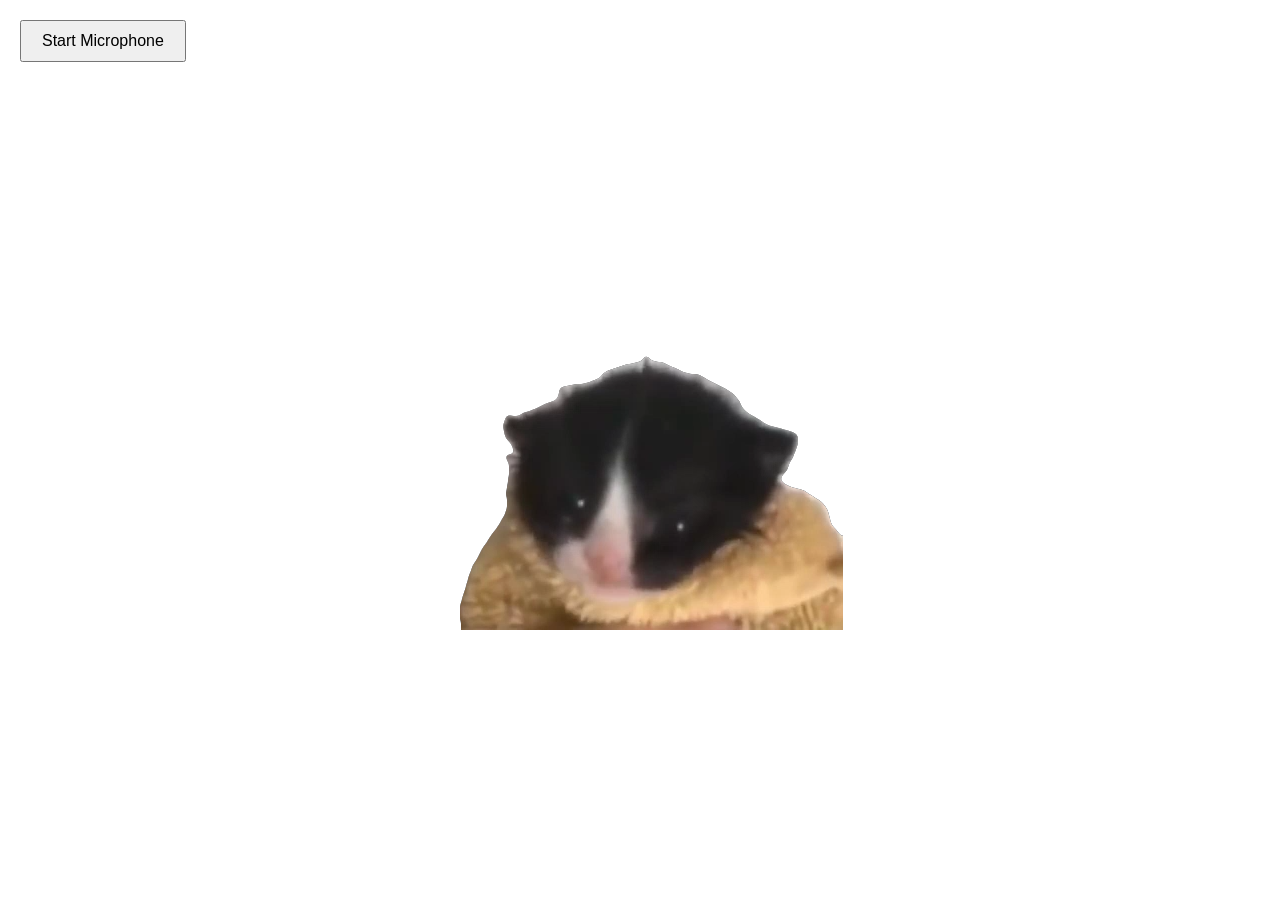
<file: V-Tuber Cat (Prototype)/V-Tuber Frontend With Audio/index.html>
<!DOCTYPE html>
<html lang="en">
<head>
    <meta charset="UTF-8">
    <meta name="viewport" content="width=device-width, initial-scale=1.0">
    <title>Audio Reactive VTuber</title>
    <link rel="stylesheet" href="style.css">
</head>
<body>
    <div id="ui-container" style="position: absolute; top: 20px; left: 20px; color: white; font-family: sans-serif;">
        <button id="start-btn" style="padding: 10px 20px; font-size: 16px; cursor: pointer;">Start Microphone</button>
    </div>

    <img id="avatar" src="../Cato/idle.png" alt="Cat Avatar">

    <script src="script.js"></script>
</body>
</html>
</file>
<file: V-Tuber Cat (Prototype)/V-Tuber Frontend With Audio/style.css>
/* Removes default margins and hides scrollbars */
body {
    margin: 0;
    padding: 0;
    overflow: hidden; 
    /* The golden rule for OBS transparency: */
    background-color: transparent !important; 
    
    /* Centers the avatar on the screen */
    display: flex;
    justify-content: center;
    align-items: center;
    height: 100vh;
}

/* Adds a smooth bounce animation when the avatar talks */
#avatar {
    max-height: 90vh;
    transition: transform 0.1s ease-in-out;
}

.is-talking {
    transform: scale(1.05) translateY(-10px);
}
</file>
